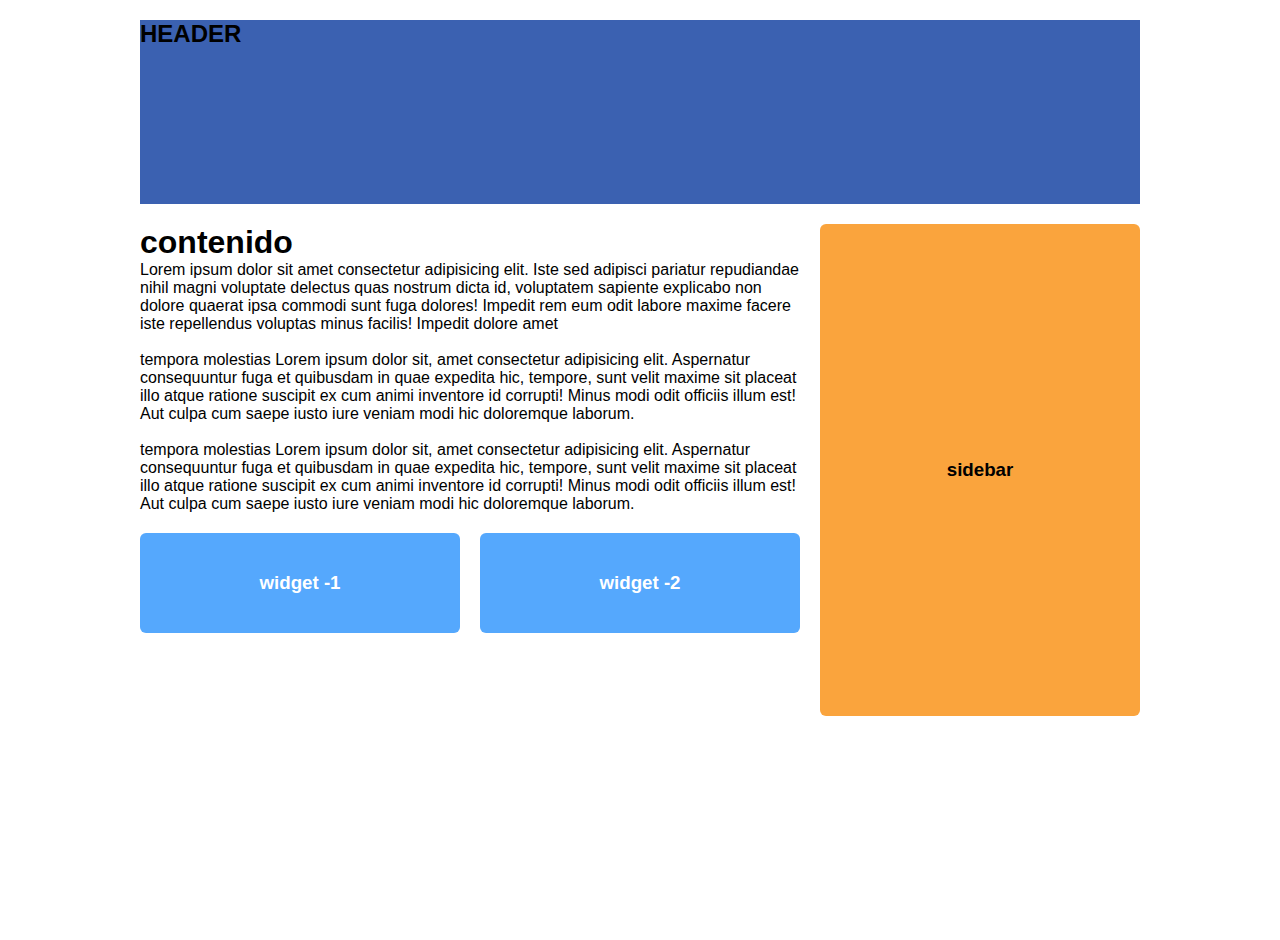
<file: index.html>
<!DOCTYPE html>
 <html lang="en">
 <head>
     <meta charset="UTF-8">
     <meta http-equiv="X-UA-Compatible" content="IE=edge">
     <meta name="viewport" content="width=device-width, initial-scale=1.0">
     <link rel="stylesheet" href="estilos.css">
     <title>Document</title>
 </head>
 <body>
     <div class="contenedor">
        <header class="header">
            <h2>HEADER</h2>
        </header>
        <main class="contenido">
                <h1>contenido</h1>
                <p>Lorem ipsum dolor sit amet consectetur adipisicing elit. Iste sed adipisci pariatur repudiandae nihil magni voluptate delectus quas nostrum dicta id, voluptatem sapiente explicabo non dolore quaerat ipsa commodi sunt fuga dolores! Impedit rem eum odit labore maxime facere iste repellendus voluptas minus facilis! Impedit dolore amet 
                <br><br>

                 tempora molestias Lorem ipsum dolor sit, amet consectetur adipisicing elit. Aspernatur consequuntur fuga et quibusdam in quae expedita hic, tempore, sunt velit maxime sit placeat illo atque ratione suscipit ex cum animi inventore id corrupti! Minus modi odit officiis illum est! Aut culpa cum saepe iusto iure veniam modi hic doloremque laborum.
                 <br><br>

                 tempora molestias Lorem ipsum dolor sit, amet consectetur adipisicing elit. Aspernatur consequuntur fuga et quibusdam in quae expedita hic, tempore, sunt velit maxime sit placeat illo atque ratione suscipit ex cum animi inventore id corrupti! Minus modi odit officiis illum est! Aut culpa cum saepe iusto iure veniam modi hic doloremque laborum.
                </p>
        </main>
        <aside class="sidebar">
            <h3>sidebar</h3>
        </aside>
        <div class="widget-1">
            <h3>widget -1</h3>
        </div>
        <div class="widget-2">
            <h3>widget -2</h3>
        </div>

     </div>
 </body>
 </html>
</file>
<file: estilos.css>
*{
    margin: 0;
    padding: 0;
}

.contenedor {
    width: 90%;
    max-width: 1000px;
    margin: 20px auto;
    display: grid;
   grid-gap:20px; 
   grid-template-columns: repeat(3, 1fr);
   grid-template-rows: repeat(4, 1fr);
   height: 100vh;
   font-family: sans-serif;
   grid-template-areas: "header header header"
                        "contenido contenido sidebar"
                        "widget-1 widget-2  sidebar"
                        "footer footer footer";
}

.contenedor .header {
    background-color: #3b61b1;
    grid-area: header;
}
.contenedor .contenido {
  grid-area: contenido; 
   
}
.contenedor .sidebar {
    background-color: #faa43d;
    grid-column: 3/4;
    display: flex;
    align-items: center;
    justify-content: center;
    grid-row: 2 / 4 ;
    border-radius: 6px;
    grid-area:sidebar;
   
}
.contenedor .widget-1,
.contenedor .widget-2 {
    background-color: #55a8fd;
    color: #fff;
    height: 100px;
    text-align: center;
    display: flex;
    align-items: center;
    justify-content: center;
    border-radius: 6px;  
}
.contenedor .widget-1{
    grid-area: widget-1;
}
.contenedor .widget-2{
    grid-area: widget-2;
}
.contenedor .footer{
    background-color: #202f4e;
    color: #fff;
    height: 50px;
    padding-top:12px;
    padding-left:15px;
    border-radius: 6px;
    grid-area: footer;
}
@media screen and (max-width:768px) {
    .contenedor{
        grid-template-areas: "header header header"
                        "contenido contenido contenido"
                        "sidebar sidebar sidebar"
                        "widget-1 widget-1  widget-2"
                        "footer footer footer";

    }
}
</file>
